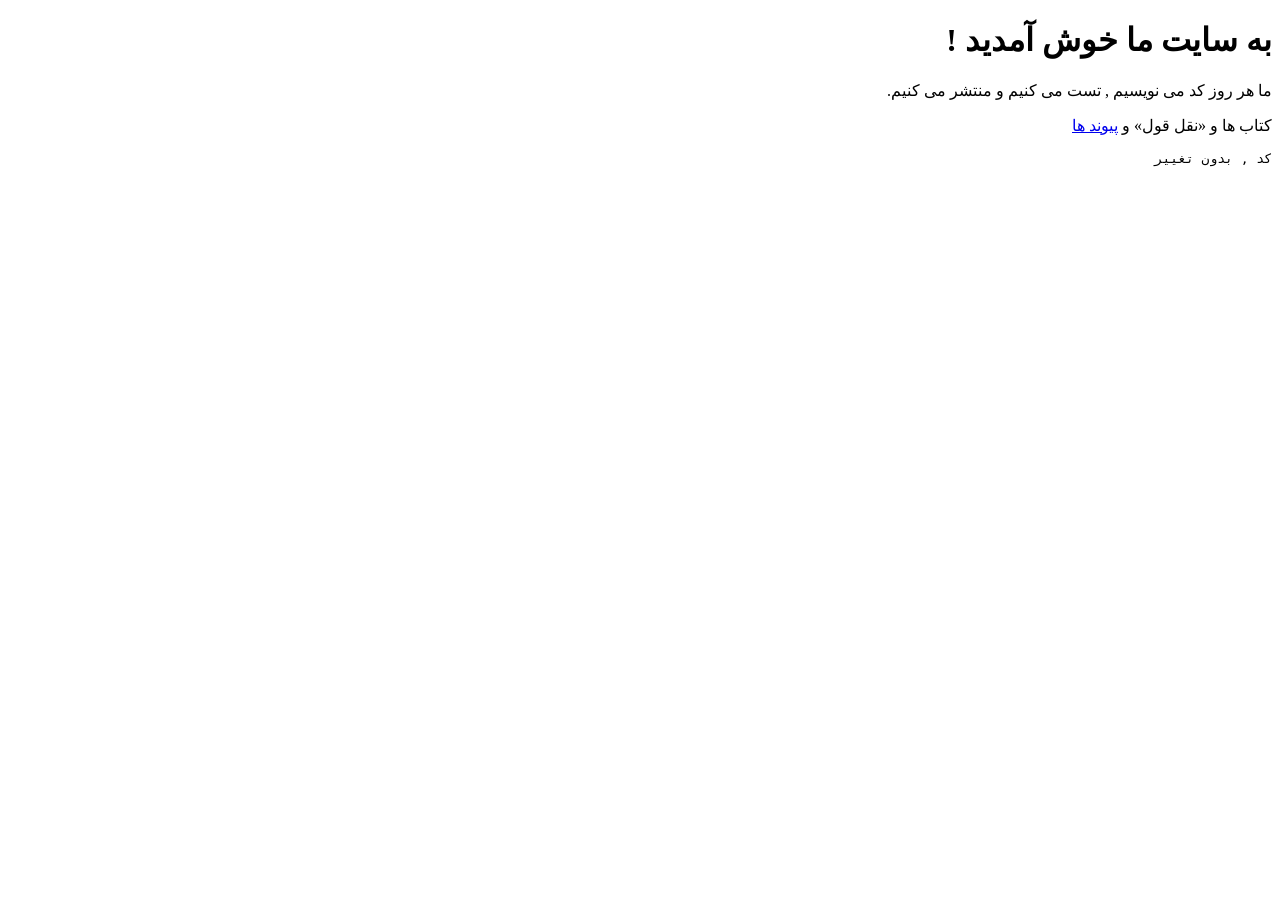
<file: tests/fixtures/page.in.html>
<!DOCTYPE html>
<html lang="fa" dir="rtl">
<head>
  <meta charset="utf-8">
  <title>صفحه ي اصلي</title>
  <style>body { font-family: "Vazirmatn"; } /* كامنت */</style>
</head>
<body>
  <h1 class="title" data-x="ي">به سايت ما خوش آمديد !</h1>
  <p>ما هر روز کد می نویسیم , تست می کنیم و منتشر می کنیم.</p>
  <p>کتاب&nbsp;ها و &laquo;نقل قول&raquo; و <a href="https://example.com/?q=كتاب">پیوند ها</a></p>
  <pre>كد , بدون تغيير</pre>
  <script>const s = "كتاب ها , ?";</script>
</body>
</html>
</file>
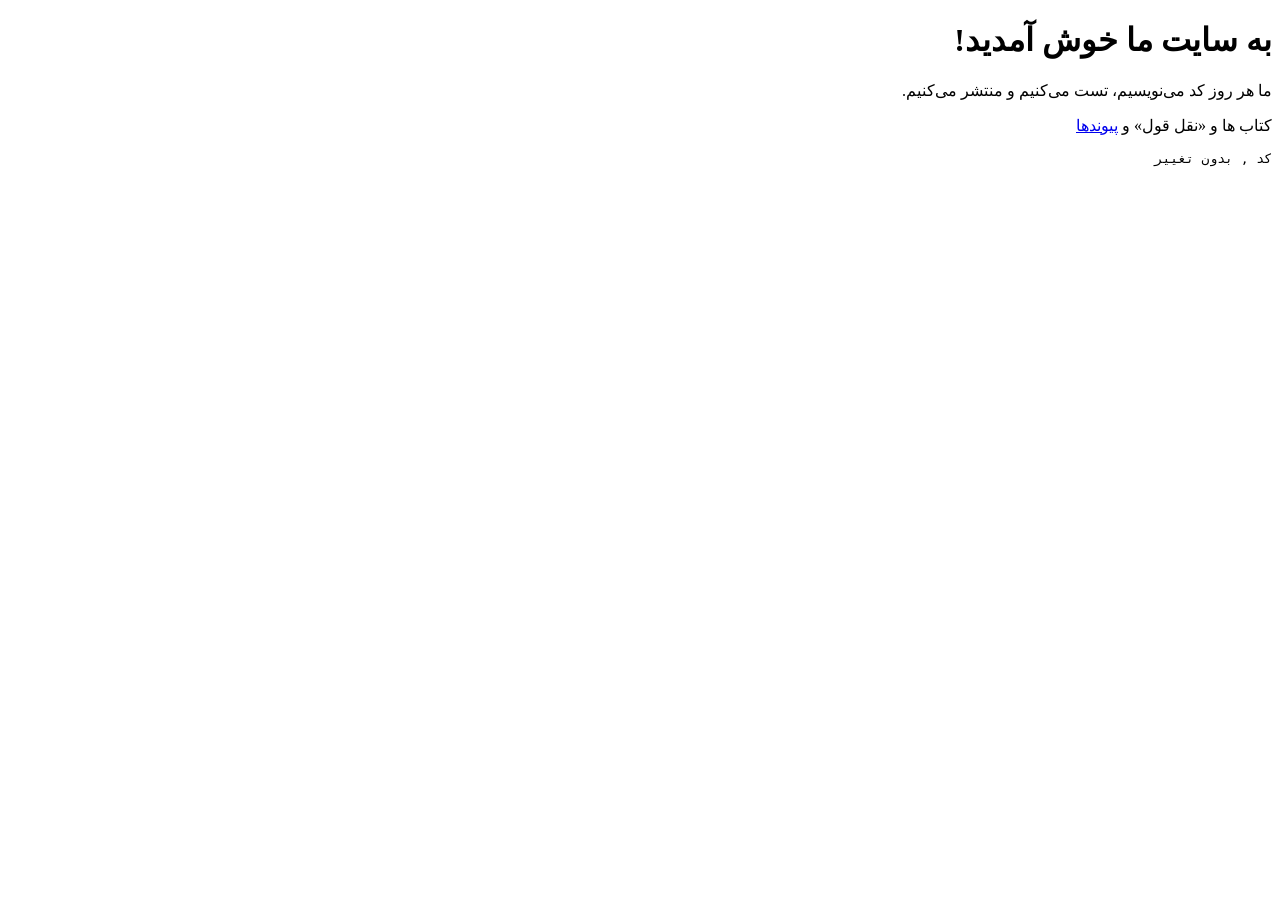
<file: tests/fixtures/page.out.html>
<!DOCTYPE html>
<html lang="fa" dir="rtl">
<head>
  <meta charset="utf-8">
  <title>صفحه‌ی اصلی</title>
  <style>body { font-family: "Vazirmatn"; } /* كامنت */</style>
</head>
<body>
  <h1 class="title" data-x="ي">به سایت ما خوش آمدید!</h1>
  <p>ما هر روز کد می‌نویسیم، تست می‌کنیم و منتشر می‌کنیم.</p>
  <p>کتاب&nbsp;ها و &laquo;نقل قول&raquo; و <a href="https://example.com/?q=كتاب">پیوند‌ها</a></p>
  <pre>كد , بدون تغيير</pre>
  <script>const s = "كتاب ها , ?";</script>
</body>
</html>
</file>
